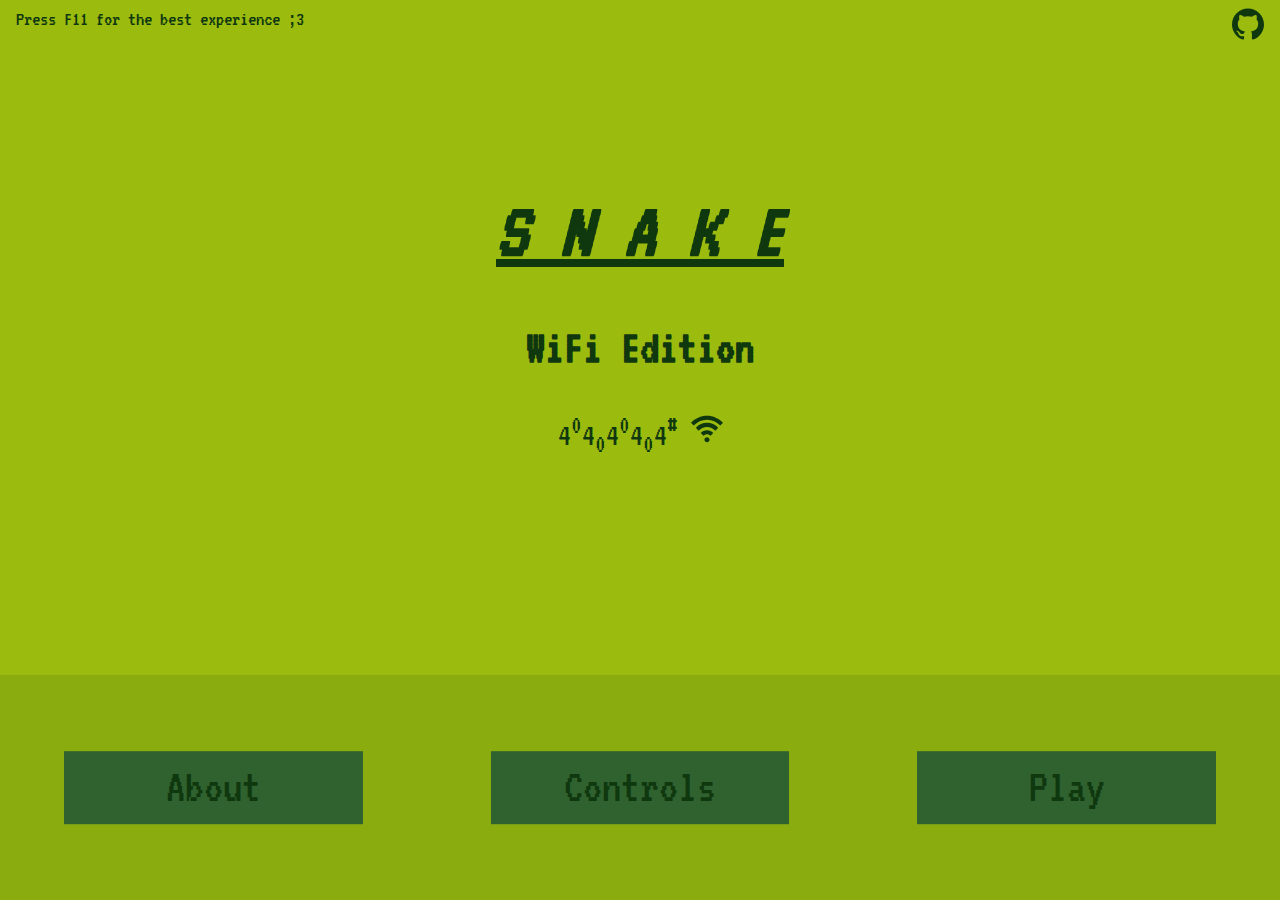
<file: index.html>
<!DOCTYPE html>
<html lang="en">

  <head>
    <meta charset="UTF-8">
    <title>Home</title>
    <meta name="viewport" content="width=device-width, initial-scale=1">
    <link href="https://fonts.googleapis.com/css?family=VT323&display=swap" rel="stylesheet">
    <link rel="stylesheet" type="text/css" href="./styles/global.css">
    <link rel="stylesheet" type="text/css" href="./styles/index.css">
    <link rel="icon" href="./images/snek.png">

    <style>
      li {
        font-size: 2em;
      }
    </style>
  </head>

  <body>
    <div id="top-left-container">
      <p id="fullscreen-text">Press F11 for the best experience ;3</p>
    </div>

    <div id="top-right-container">
      <a href="https://github.com/kenny-designs/CISC-4800-First-Project">
        <img id="github" height="32" width="32" src="./images/github.svg" />
      </a>
    </div>

    <div id="title-container">
      <div class="fade-in" id="title-text">
        <h1>S N A K E</h1>
        <h2>WiFi Edition</h2>
        <p style="font-size: 2em;">
        4<sup>0</sup>4<sub>0</sub>4<sup>0</sup>4<sub>0</sub>4<sup>#</sup>

        <img height="32" width="32" src="./images/wifi.svg" />
        </p>
      </div>

      <div class="fade-out" id="controls-text">
        <h1>Controls</h1>

        <div id="keys">
          <div style="margin-right: 1em;">
            <h2>W</h2>
            <h2>A S D</h2>
          </div>

          <div style="line-height: 2.9em; margin-left: 1em;">
            <h2>&uarr;</h2>
            <h2>&larr; &darr; &rarr;</h2>
          </div>
        </div>

        <ol>
          <li>
            Use the keys above to move the snake!
          </li>

          <li>
            Get as many <img style="vertical-align: bottom;" height="32" width="32" src="./images/wifi.svg" /> as you can.
          </li>

          <li>
            If you hit a wall or your body then you lose :(
          </li>
        </ol>
      </div>
    </div>

    <div id="buttons-container">
      <div id="buttons-center">
        <a href="./html/about.html" class="pixel-button">About</a>
        <div id="controls-button" class="pixel-button">Controls</div>
        <a href="./html/game.html" class="pixel-button">Play</a>
      </div>
    </div>

    <!-- Include JavaScript -->
    <script src="./scripts/index.js"></script>
  </body>

</html>
</file>
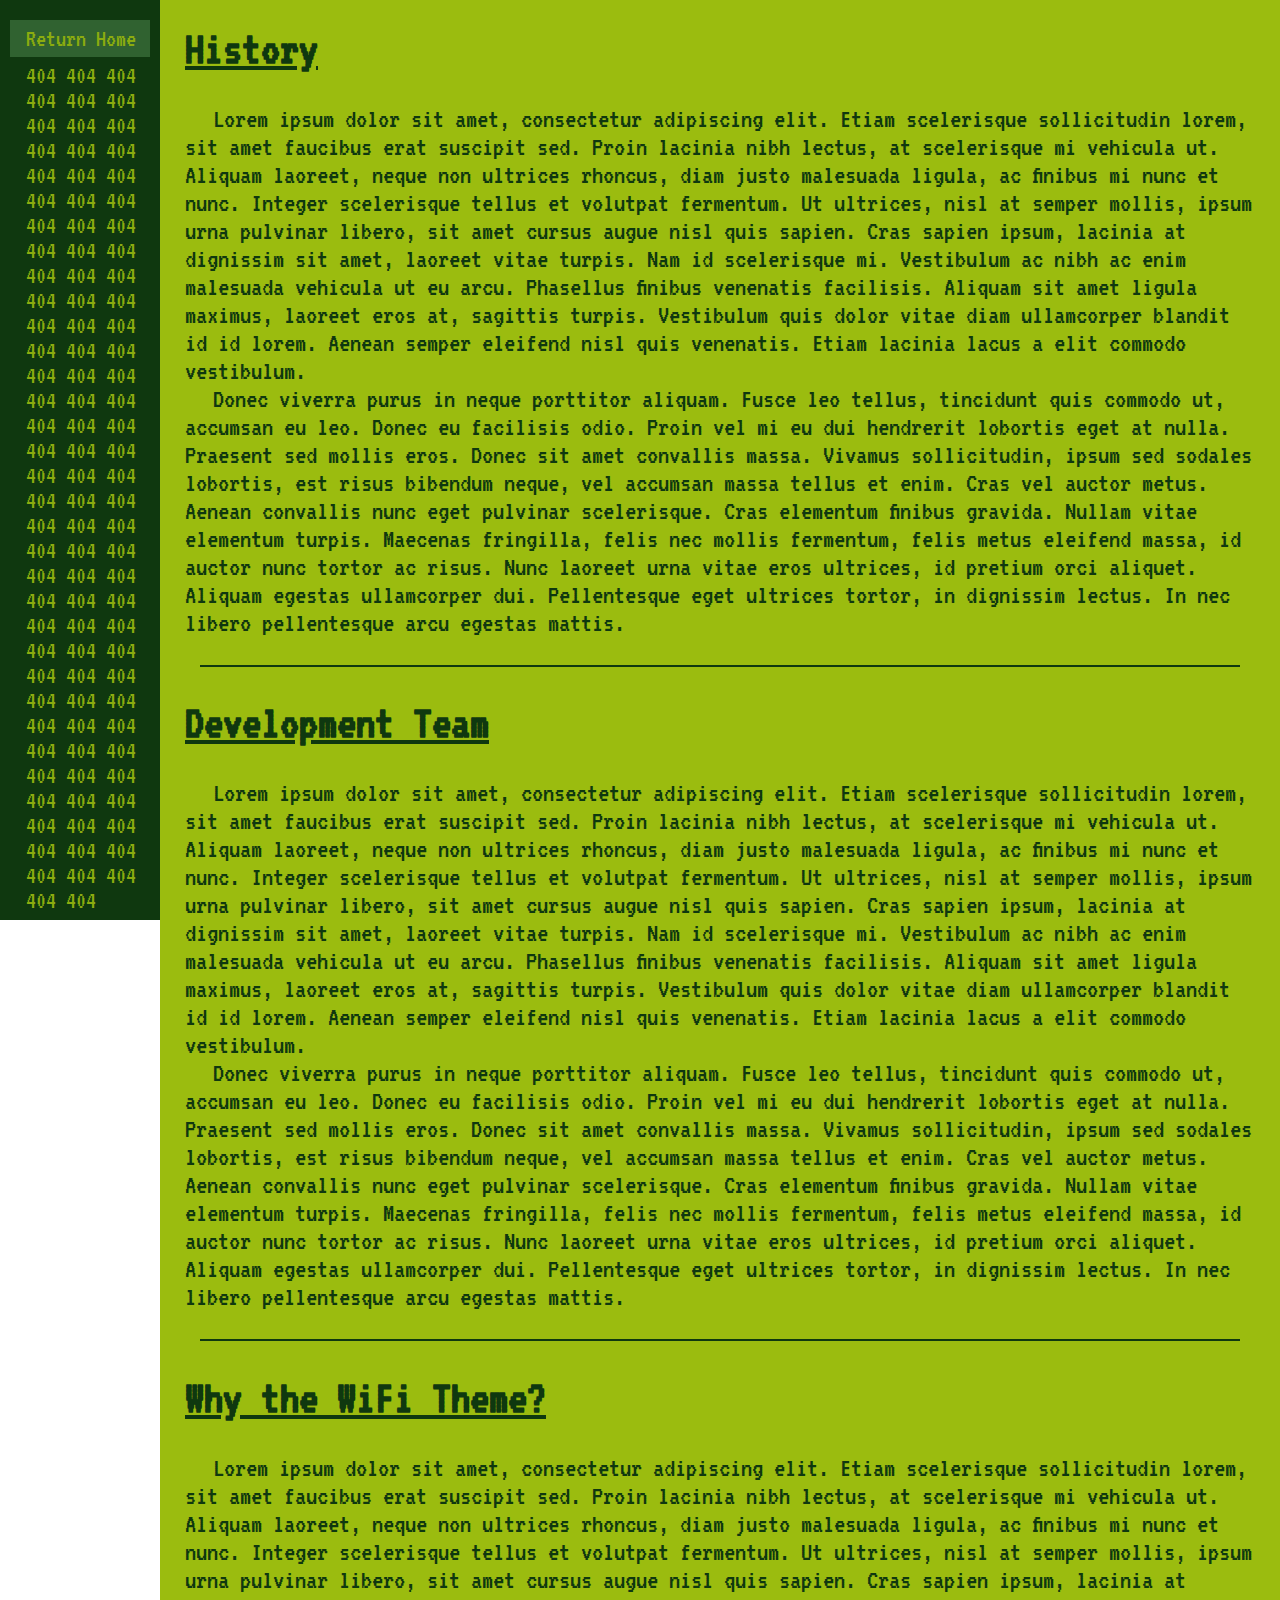
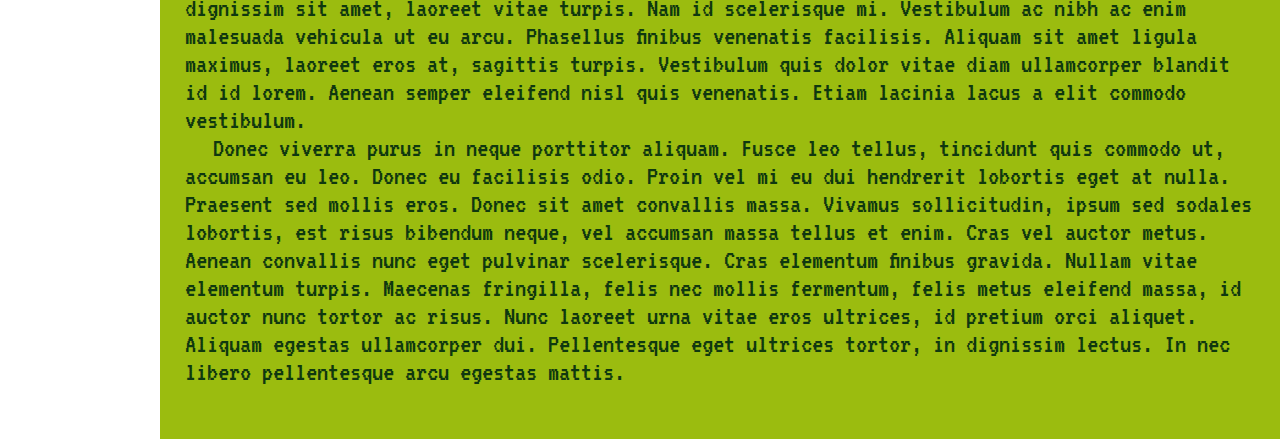
<file: about.html>
<!DOCTYPE html>
<html lang="en">

  <head>
    <meta charset="UTF-8">
    <title>About</title>
    <meta name="viewport" content="width=device-width, initial-scale=1">
    <link href="https://fonts.googleapis.com/css?family=VT323&display=swap" rel="stylesheet">
    <link rel="stylesheet" type="text/css" href="./style.css">
  </head>

  <body>
    <div id="snake-sidebar-container">
      <a href="./index.html">Return Home</a>
      <p>404 404 404 404 404 404 404 404 404 404 404 404 404 404 404 404 404 404 404 404 404 404 404 404 404 404 404 404 404 404 404 404 404 404 404 404 404 404 404 404 404 404 404 404 404 404 404 404 404 404 404 404 404 404 404 404 404 404 404 404 404 404 404 404 404 404 404 404 404 404 404 404 404 404 404 404 404 404 404 404 404 404 404 404 404 404 404 404 404 404 404 404 404 404 404 404 404 404 404 404 404 </p>
    </div>

    <div id="about-container">
      <h1 style="margin-top: 0;">History</h1>
      <p>
      &emsp;Lorem ipsum dolor sit amet, consectetur adipiscing elit. Etiam scelerisque sollicitudin lorem, sit amet faucibus erat suscipit sed. Proin lacinia nibh lectus, at scelerisque mi vehicula ut. Aliquam laoreet, neque non ultrices rhoncus, diam justo malesuada ligula, ac finibus mi nunc et nunc. Integer scelerisque tellus et volutpat fermentum. Ut ultrices, nisl at semper mollis, ipsum urna pulvinar libero, sit amet cursus augue nisl quis sapien. Cras sapien ipsum, lacinia at dignissim sit amet, laoreet vitae turpis. Nam id scelerisque mi. Vestibulum ac nibh ac enim malesuada vehicula ut eu arcu. Phasellus finibus venenatis facilisis. Aliquam sit amet ligula maximus, laoreet eros at, sagittis turpis. Vestibulum quis dolor vitae diam ullamcorper blandit id id lorem. Aenean semper eleifend nisl quis venenatis. Etiam lacinia lacus a elit commodo vestibulum.
      <br>
      &emsp;Donec viverra purus in neque porttitor aliquam. Fusce leo tellus, tincidunt quis commodo ut, accumsan eu leo. Donec eu facilisis odio. Proin vel mi eu dui hendrerit lobortis eget at nulla. Praesent sed mollis eros. Donec sit amet convallis massa. Vivamus sollicitudin, ipsum sed sodales lobortis, est risus bibendum neque, vel accumsan massa tellus et enim. Cras vel auctor metus. Aenean convallis nunc eget pulvinar scelerisque. Cras elementum finibus gravida. Nullam vitae elementum turpis. Maecenas fringilla, felis nec mollis fermentum, felis metus eleifend massa, id auctor nunc tortor ac risus. Nunc laoreet urna vitae eros ultrices, id pretium orci aliquet. Aliquam egestas ullamcorper dui. Pellentesque eget ultrices tortor, in dignissim lectus. In nec libero pellentesque arcu egestas mattis.
      </p>
      <hr> 

      <h1>Development Team</h1>
      <p>
      &emsp;Lorem ipsum dolor sit amet, consectetur adipiscing elit. Etiam scelerisque sollicitudin lorem, sit amet faucibus erat suscipit sed. Proin lacinia nibh lectus, at scelerisque mi vehicula ut. Aliquam laoreet, neque non ultrices rhoncus, diam justo malesuada ligula, ac finibus mi nunc et nunc. Integer scelerisque tellus et volutpat fermentum. Ut ultrices, nisl at semper mollis, ipsum urna pulvinar libero, sit amet cursus augue nisl quis sapien. Cras sapien ipsum, lacinia at dignissim sit amet, laoreet vitae turpis. Nam id scelerisque mi. Vestibulum ac nibh ac enim malesuada vehicula ut eu arcu. Phasellus finibus venenatis facilisis. Aliquam sit amet ligula maximus, laoreet eros at, sagittis turpis. Vestibulum quis dolor vitae diam ullamcorper blandit id id lorem. Aenean semper eleifend nisl quis venenatis. Etiam lacinia lacus a elit commodo vestibulum.
      <br>
      &emsp;Donec viverra purus in neque porttitor aliquam. Fusce leo tellus, tincidunt quis commodo ut, accumsan eu leo. Donec eu facilisis odio. Proin vel mi eu dui hendrerit lobortis eget at nulla. Praesent sed mollis eros. Donec sit amet convallis massa. Vivamus sollicitudin, ipsum sed sodales lobortis, est risus bibendum neque, vel accumsan massa tellus et enim. Cras vel auctor metus. Aenean convallis nunc eget pulvinar scelerisque. Cras elementum finibus gravida. Nullam vitae elementum turpis. Maecenas fringilla, felis nec mollis fermentum, felis metus eleifend massa, id auctor nunc tortor ac risus. Nunc laoreet urna vitae eros ultrices, id pretium orci aliquet. Aliquam egestas ullamcorper dui. Pellentesque eget ultrices tortor, in dignissim lectus. In nec libero pellentesque arcu egestas mattis.
      </p>
      <hr> 

      <h1>Why the WiFi Theme?</h1>
      <p>
      &emsp;Lorem ipsum dolor sit amet, consectetur adipiscing elit. Etiam scelerisque sollicitudin lorem, sit amet faucibus erat suscipit sed. Proin lacinia nibh lectus, at scelerisque mi vehicula ut. Aliquam laoreet, neque non ultrices rhoncus, diam justo malesuada ligula, ac finibus mi nunc et nunc. Integer scelerisque tellus et volutpat fermentum. Ut ultrices, nisl at semper mollis, ipsum urna pulvinar libero, sit amet cursus augue nisl quis sapien. Cras sapien ipsum, lacinia at dignissim sit amet, laoreet vitae turpis. Nam id scelerisque mi. Vestibulum ac nibh ac enim malesuada vehicula ut eu arcu. Phasellus finibus venenatis facilisis. Aliquam sit amet ligula maximus, laoreet eros at, sagittis turpis. Vestibulum quis dolor vitae diam ullamcorper blandit id id lorem. Aenean semper eleifend nisl quis venenatis. Etiam lacinia lacus a elit commodo vestibulum.
      <br>
      &emsp;Donec viverra purus in neque porttitor aliquam. Fusce leo tellus, tincidunt quis commodo ut, accumsan eu leo. Donec eu facilisis odio. Proin vel mi eu dui hendrerit lobortis eget at nulla. Praesent sed mollis eros. Donec sit amet convallis massa. Vivamus sollicitudin, ipsum sed sodales lobortis, est risus bibendum neque, vel accumsan massa tellus et enim. Cras vel auctor metus. Aenean convallis nunc eget pulvinar scelerisque. Cras elementum finibus gravida. Nullam vitae elementum turpis. Maecenas fringilla, felis nec mollis fermentum, felis metus eleifend massa, id auctor nunc tortor ac risus. Nunc laoreet urna vitae eros ultrices, id pretium orci aliquet. Aliquam egestas ullamcorper dui. Pellentesque eget ultrices tortor, in dignissim lectus. In nec libero pellentesque arcu egestas mattis.
      </p>
    </div>
  </body>

</html>
</file>
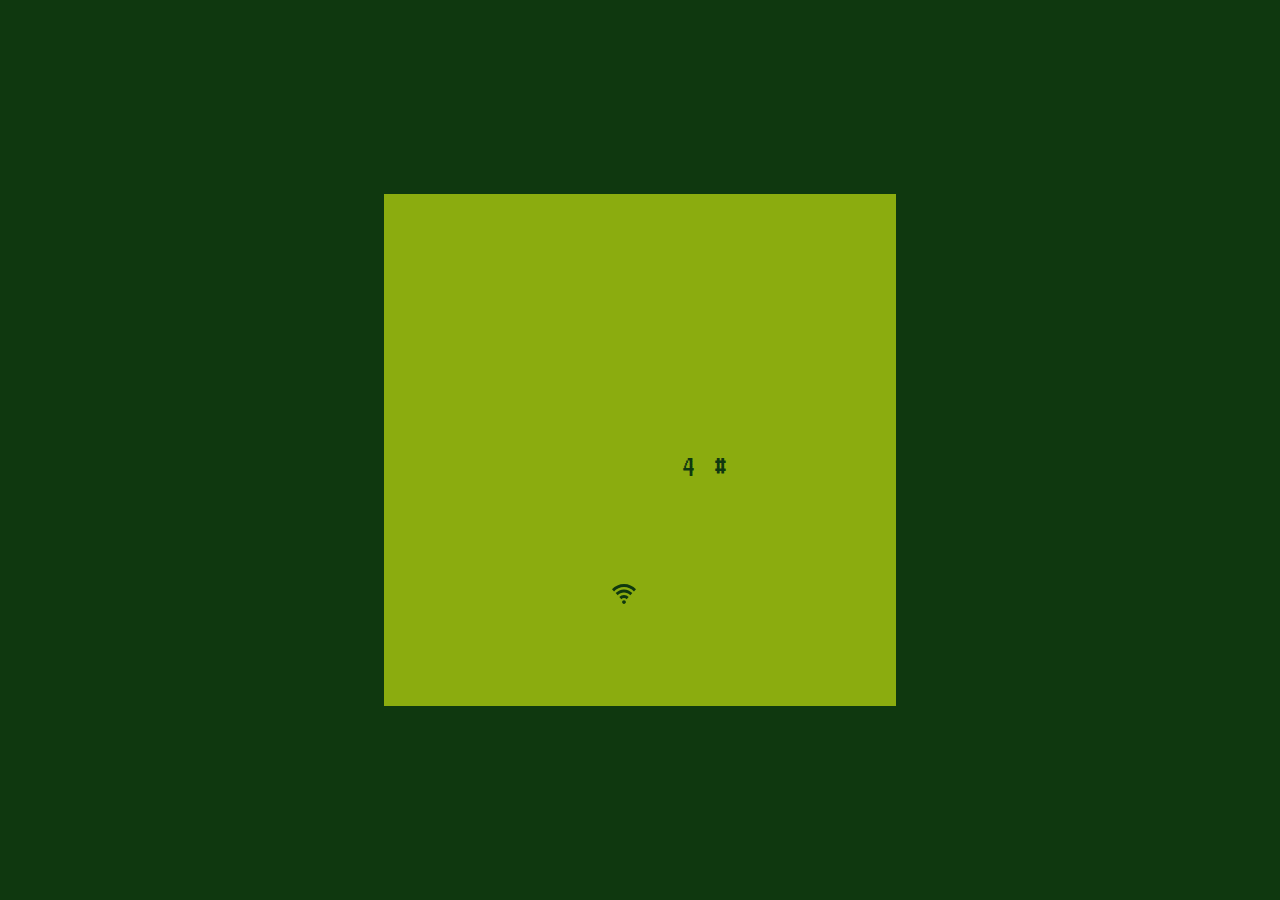
<file: game.html>
<!DOCTYPE html>
<html lang="en">

<head>
  <meta charset="UTF-8">
  <title>Snake the Game!</title>
  <meta name="viewport" content="width=device-width, initial-scale=1">
  <link href="https://fonts.googleapis.com/css?family=VT323&display=swap" rel="stylesheet">
  <link rel="stylesheet" type="text/css" href="./style.css">
</head>

<body id="snake-page">
  <div id="gameboard-container">
    <div id="gameboard"></div>
  </div>

  <!-- Include JavaScript -->
  <script src="./snake.js"></script>
</body>

</html>
</file>
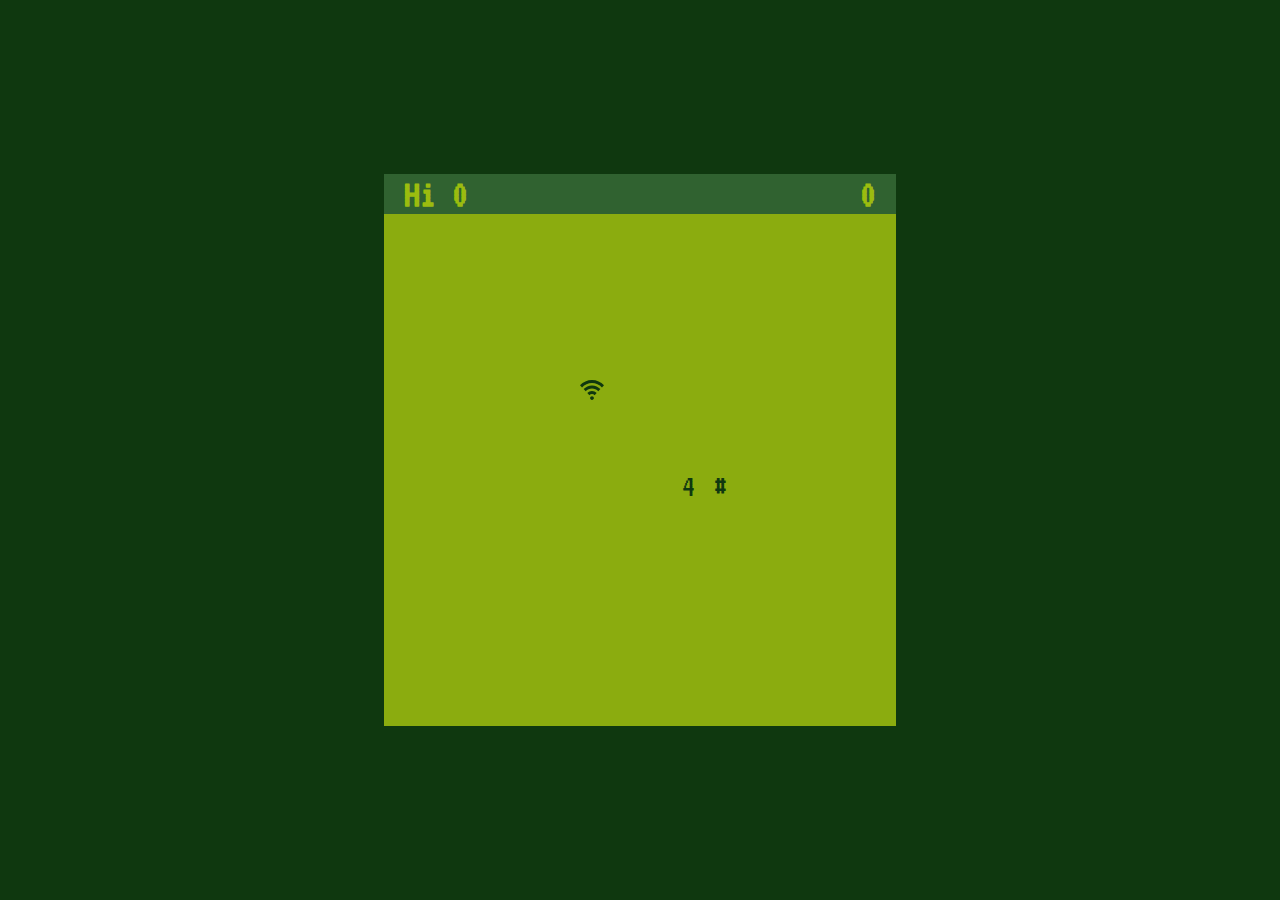
<file: html/game.html>
<!DOCTYPE html>
<html lang="en">

<head>
  <meta charset="UTF-8">
  <title>Snake the Game!</title>
  <meta name="viewport" content="width=device-width, initial-scale=1">
  <link href="https://fonts.googleapis.com/css?family=VT323&display=swap" rel="stylesheet">
  <link rel="stylesheet" type="text/css" href="../styles/global.css">
  <link rel="stylesheet" type="text/css" href="../styles/game.css">
  <link rel="icon" href="../images/snek.png">
</head>

<body id="snake-page">
  <div id="gameboard-container">
    <div id="scoreboard-container">
      <h1 id="highscore-board">0</h1>
      <h1 id="scoreboard">0</h1>
    </div>

    <div id="game-over-screen">
      <h1>GAME OVER!</h1>
      <div id="restart-button" class="pixel-button">Restart</div>
      <a href="../index.html" class="pixel-button">Quit</a>
    </div>

    <div id="gameboard"></div>
  </div>

  <!-- Include JavaScript -->
  <script src="../scripts/snake.js"></script>
</body>

</html>
</file>
<file: styles/global.css>
/* Colorscheme for website base on the original Game Boy color palette
 * Courtesy of:
 * https://www.designpieces.com/palette/game-boy-original-color-palette-hex-and-rgb/
 *
 * Darkest Green
 * Hex: #0f380f
 * RGB: 15, 56, 15
 *
 * Dark Green
 * Hex: #306230
 * RGB: 48, 98, 48
 *
 * Light Green
 * Hex: #8bac0f
 * RGB: 139, 172, 15
 *
 * Lightest Green
 * Hex: #9bbc0f
 * RGB: 155, 188, 15
 */ 

:root {
  /* Variables for colors */ 
  --darkest-green-color: #0f380f;
  --dark-green-color: #306230;
  --light-green-color: #8bac0f;
  --lightest-green-color: #9bbc0f;

  /* Variable for gameboard grid */
  --grid-cols: 1;
  --grid-rows: 1;
}

/* GLOBAL STYLES */
body, html {
  height: 100%;
  margin: 0;
  font-family: 'VT323', sans-serif;
  color: var(--darkest-green-color);
}
</file>
<file: styles/index.css>
/* INDEX.HTML STYLES */

/* ANIMATIONS AND TRANSITIONS */
.fade-in {
  visibility: visible;
  opacity: 1;
  transition: opacity 1s linear;
}

.fade-out {
  visibility: hidden;
  opacity: 0;
  transition: visibility 0s 1s, opacity 1s linear;
}

/* Top Left Container related */
#top-left-container {
  position: absolute;
  top: 8px;
  left: 16px;
  font-size: 1.3em;
}

#top-left-container p {
  margin: 0;
}

/* Top Right Container related */
#top-right-container {
  position: absolute;
  top: 8px;
  right: 16px;
  font-size: 1.3em;
}

#github:hover {
  opacity: 0.75;
}

/* Title Container Related */
#title-container {
  background-color: var(--lightest-green-color);
  height: 75%; 
}

#title-text {
  text-align: center;
  position: absolute;
  top: 25%;
  left: 50%;
  transform: translate(-50%, -25%);
}

#title-text h1 {
  font-size: 5em;
  font-style: italic;
  text-decoration: underline;
}

#title-text h2 {
  font-size: 3em;
}

/* Controls Text Related */
#controls-text {
  text-align: center;
  position: absolute;
  top: 25%;
  left: 50%;
  transform: translate(-50%, -25%);
}

#controls-text p {
  font-size: 1.5em;
}

#controls-text h1 {
  font-size: 4em;
  margin-bottom: 0.1em;
}

#controls-text h2 {
  font-size: 3em;
}

#keys {
  display: inline-flex;
}

#keys h2 {
  margin: 0;
}

/* Buttons Container Related */
#buttons-container {
  background-color: var(--light-green-color);
  height: 25%
}

#buttons-center {
  display: flex;
  position: relative;
  top: 50%;
  left: 50%;
  transform: translate(-50%, -50%);
}

.pixel-button {
  flex: 1 1 0;
  margin: auto 5vw;
  padding: 1vw;
  background-color: var(--dark-green-color);
  color: var(--darkest-green-color);
  border: none;
  text-align: center;
  text-decoration: none;
  display: inline-block;
  font-size: 3em;
  cursor: pointer;
}

.pixel-button:hover {
  background-color: var(--darkest-green-color);
  color: var(--lightest-green-color);
}
</file>
<file: style.css>
/* Colorscheme for website base on the original Game Boy color palette
 * Courtesy of:
 * https://www.designpieces.com/palette/game-boy-original-color-palette-hex-and-rgb/
 *
 * Darkest Green
 * Hex: #0f380f
 * RGB: 15, 56, 15
 *
 * Dark Green
 * Hex: #306230
 * RGB: 48, 98, 48
 *
 * Light Green
 * Hex: #8bac0f
 * RGB: 139, 172, 15
 *
 * Lightest Green
 * Hex: #9bbc0f
 * RGB: 155, 188, 15
 */ 

:root {
  /* Variables for colors */ 
  --darkest-green-color: #0f380f;
  --dark-green-color: #306230;
  --light-green-color: #8bac0f;
  --lightest-green-color: #9bbc0f;

  /* Variable for gameboard grid */
  --grid-cols: 1;
  --grid-rows: 1;
}

/* GLOBAL STYLES */
body, html {
  height: 100%;
  margin: 0;
  font-family: 'VT323', sans-serif;
  color: var(--darkest-green-color);
}

/* ANIMATIONS AND TRANSITIONS */
.fade-in {
  visibility: visible;
  opacity: 1;
  transition: opacity 1s linear;
}

.fade-out {
  visibility: hidden;
  opacity: 0;
  transition: visibility 0s 1s, opacity 1s linear;
}

/* HOME.HTML STYLES */
/* Top Left Container related */
#top-left-container {
  position: absolute;
  top: 8px;
  left: 16px;
  font-size: 1.3em;
}

#top-left-container p {
  margin: 0;
}

/* Top Right Container related */
#top-right-container {
  position: absolute;
  top: 8px;
  right: 16px;
  font-size: 1.3em;
}

/* Title Container Related */
#title-container {
  background-color: var(--lightest-green-color);
  height: 75%; 
}

#title-text {
  text-align: center;
  position: absolute;
  top: 25%;
  left: 50%;
  transform: translate(-50%, -25%);
}

#title-text h1 {
  font-size: 5em;
  font-style: italic;
  text-decoration: underline;
}

#title-text h2 {
  font-size: 3em;
}

/* Controls Text Related */
#controls-text {
  text-align: center;
  position: absolute;
  top: 25%;
  left: 50%;
  transform: translate(-50%, -25%);
}

/* Buttons Container Related */
#buttons-container {
  background-color: var(--light-green-color);
  height: 25%
}

#buttons-center {
  display: flex;
  position: relative;
  top: 50%;
  left: 50%;
  transform: translate(-50%, -50%);
}

.pixel-button {
  flex: 1 1 0;
  margin: auto 5vw;
  padding: 1vw;
  background-color: var(--dark-green-color);
  color: var(--darkest-green-color);
  border: none;
  text-align: center;
  text-decoration: none;
  display: inline-block;
  font-size: 3em;
  cursor: pointer;
}

.pixel-button:hover {
  background-color: var(--darkest-green-color);
  color: var(--lightest-green-color);
}

/* ABOUT.HTML STYLES */
/* Snake Sidebar Container Related */
#snake-sidebar-container {
  height: 100%;
  width: 160px;
  position: fixed;
  z-index: 1;
  top: 0;
  left: 0;
  background-color: var(--darkest-green-color);
  overflow: hidden;
  padding-top: 20px;
}

#snake-sidebar-container a,
#snake-sidebar-container p {
  padding: 6px 8px 6px 16px;
  text-decoration: none;
  font-size: 25px;
  color: var(--light-green-color);
  display: block;
  margin: 0 10px;
}

#snake-sidebar-container a {
  background-color: var(--dark-green-color);
}

#snake-sidebar-container a:hover {
  color: var(--dark-green-color);
  background-color: var(--light-green-color);
}

/* About Container Related */
#about-container {
  height: auto;
  background-color: var(--lightest-green-color);
  margin-left: 160px; /* Same as the width of the sidenav */
  padding: 25px;
}

#about-container hr {
  margin: 0 15px;
  border: 1px solid var(--darkest-green-color);
}

#about-container h1 {
  font-size: 3em;
  text-decoration: underline;
}

#about-container p {
  font-size: 1.75em;
}

/* GAME.HTML STYLES */
/* Gameboard related */
#gameboard-container {
  width: 40vw;
  position: absolute;
  top: 50%;
  left: 50%;
  transform: translate(-50%, -50%);
  background-color: var(--light-green-color);
}

#gameboard {
  display: grid;
  grid-template-rows: repeat(var(--grid-rows), 1fr);
  grid-template-columns: repeat(var(--grid-cols), 1fr);
}

.grid-item {
  font-size: 2em;
  /*border: 1px solid var(--darkest-green-color);*/
  text-align: center;
  width: 100%;
  height: 0;
  padding-bottom: 100%;
}

.wifi-svg {
  background-image: url(./images/wifi.svg);
  background-repeat: no-repeat;
  background-position: center;
}

/* Snake Page Related */
#snake-page {
  background-color: var(--darkest-green-color);
}
</file>
<file: styles/game.css>
/* GAME.HTML STYLES */
/* Gameboard related */
#gameboard-container {
  width: 40vw;
  position: absolute;
  top: 50%;
  left: 50%;
  transform: translate(-50%, -50%);
  background-color: var(--light-green-color);
}

#gameboard {
  display: grid;
  grid-template-rows: repeat(var(--grid-rows), 1fr);
  grid-template-columns: repeat(var(--grid-cols), 1fr);
}

.grid-item {
  font-size: 2em;
  /*border: 1px solid var(--darkest-green-color);*/
  text-align: center;
  width: 100%;
  height: 0;
  padding-bottom: 100%;
}

.wifi-svg {
  background-image: url(../images/wifi.svg);
  background-repeat: no-repeat;
  background-position: center;
}

/* Snake Page Related */
#snake-page {
  background-color: var(--darkest-green-color);
}

/* Scoreboard Related */
#scoreboard-container {
  background-color: var(--dark-green-color);
  color: var(--lightest-green-color);
}

#scoreboard-container h1 {
  display: inline-block;
  font-size: 2.5em;
}

#scoreboard {
  text-align: right;
  margin: 0 0.5em 0 0;
  float: right;
}

#highscore-board {
  text-align: left;
  margin: 0 0 0 0.5em;
}

/* Game Over Screen Related */
#game-over-screen {
  height: auto;
  text-align: center;
  position: absolute;
  left: 50%;
  top: 30%;
  transform: translate(-50%, -30%);
  display: none; /* Hidden by default */
  padding: 1vw;
}

#game-over-screen h1 {
  margin-top: 0;
  font-size: 3em;
  font-style: italic;
  text-decoration: underline;
}

.pixel-button {
  margin-bottom: 1em;
  padding: 0.5vw;
  background-color: var(--dark-green-color);
  color: var(--darkest-green-color);
  border: none;
  text-decoration: none;
  font-size: 3em;
  cursor: pointer;
}

.pixel-button:hover {
  background-color: var(--darkest-green-color);
  color: var(--lightest-green-color);
}
</file>
